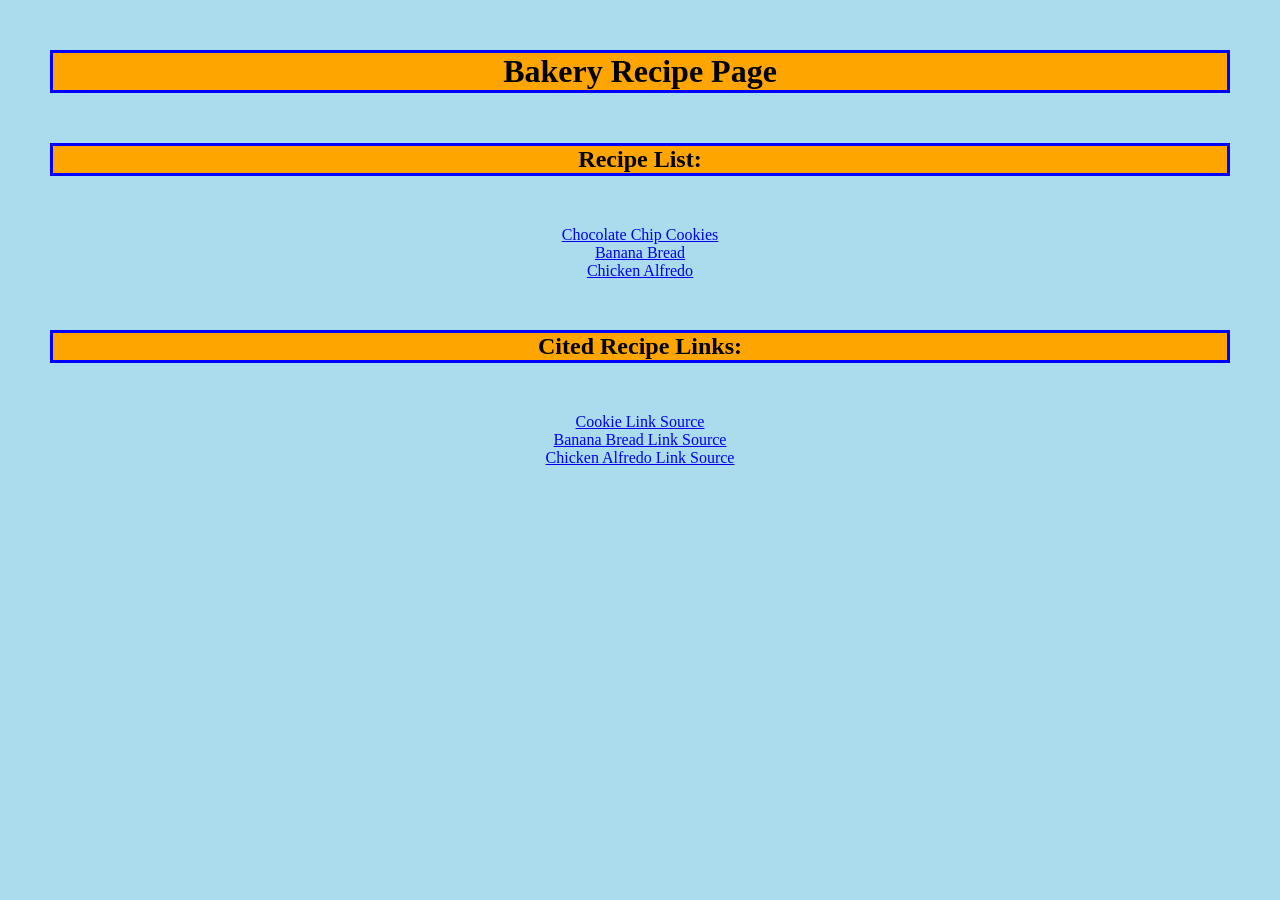
<file: Index.html>
<!DOCTYPE html>
 <html lang="en">
 <!--Continuing with CSS Additions 10/17/25-->   
<!-- Project finished 10/11/2025 Woohoo!-->
<head>
<meta charset="utf-8">
<link rel="stylesheet" href="styles.css">
</head>

 <body>
 

  <h1 class="Headers">Bakery Recipe Page</h1>

 

   <title>Vic's Recipe's for success</title>
   <h2 class="Headers">Recipe List:</h2>
   <p>
    <ul>
     
      <li><a href="Cookies.html">Chocolate Chip Cookies</a></li>
      <li><a href="BananaBread.html">Banana Bread</a></li>
      <li><a href="ChickenAlfredo.html">Chicken Alfredo</a></li></p>
  
    </ul>

    <h2 class="Headers">Cited Recipe Links:</h2>
    <P>
    <ul>
      <li><a href="https://www.allrecipes.com/recipe/10813/best-chocolate-chip-cookies/" target="_blank" rel="noopener noreferrer">Cookie Link Source</a></li>
      <li><a href="https://www.allrecipes.com/recipe/20144/banana-banana-bread" target="_blank" rel="noopener no referrer">Banana Bread Link Source</a></li>
      <li><a href="https://www.allrecipes.com/recipe/11970/easy-chicken-alfredo" target="_blank" rel="noopener no referrer">Chicken Alfredo Link Source</a></li>
    </ul> 
    </P>
 </body>


 </html>
</file>
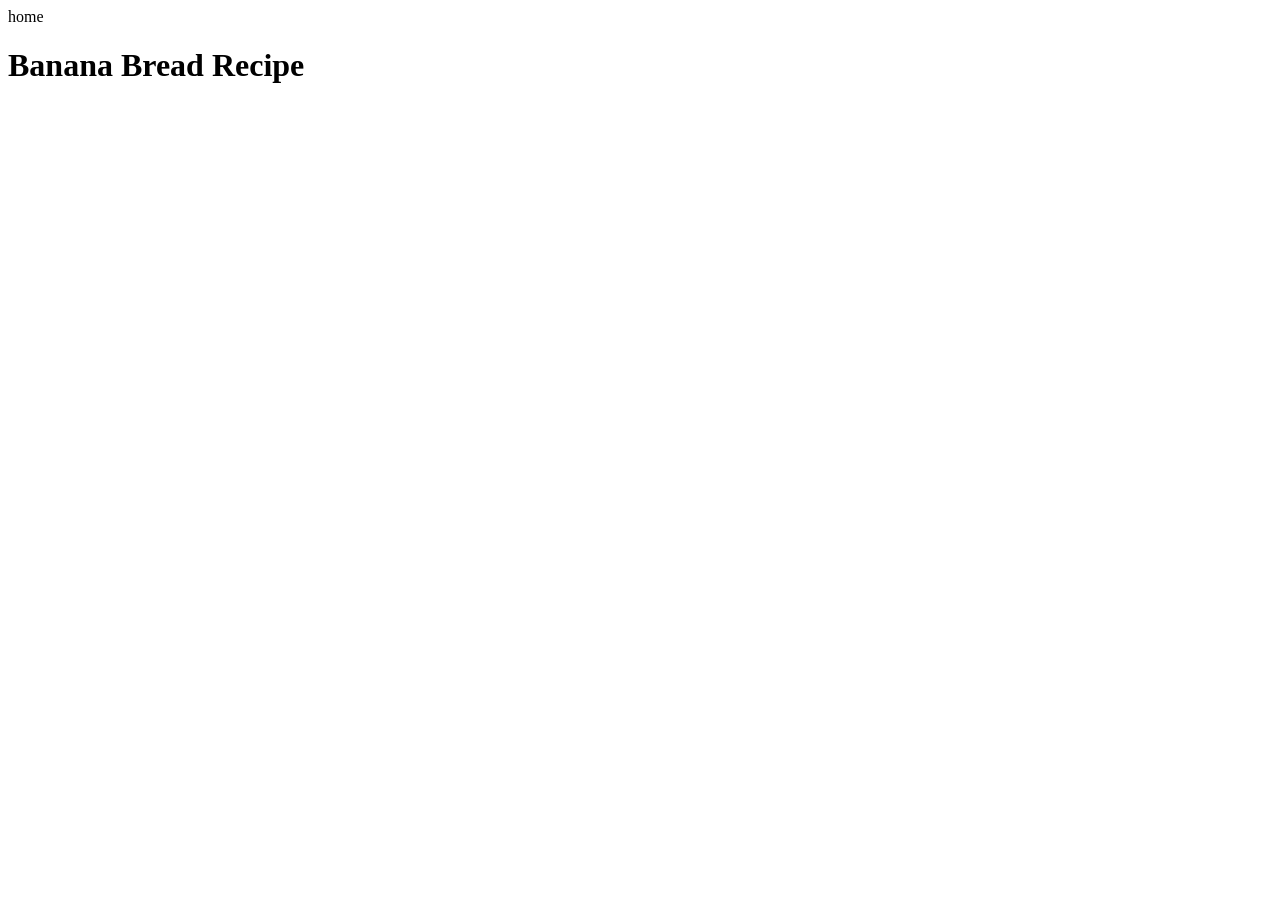
<file: recipes/BananaBread.html>
<!DOCTYPE html>
<html lang="en">
    <head>

      <meta charset="UTF-8">
      <title>Banana Bread Recipe</title>
</head>
<body>
    <a ref="../index.html">home</a> 
  <h1>Banana Bread Recipe</h1>
</body>
</html>
</file>
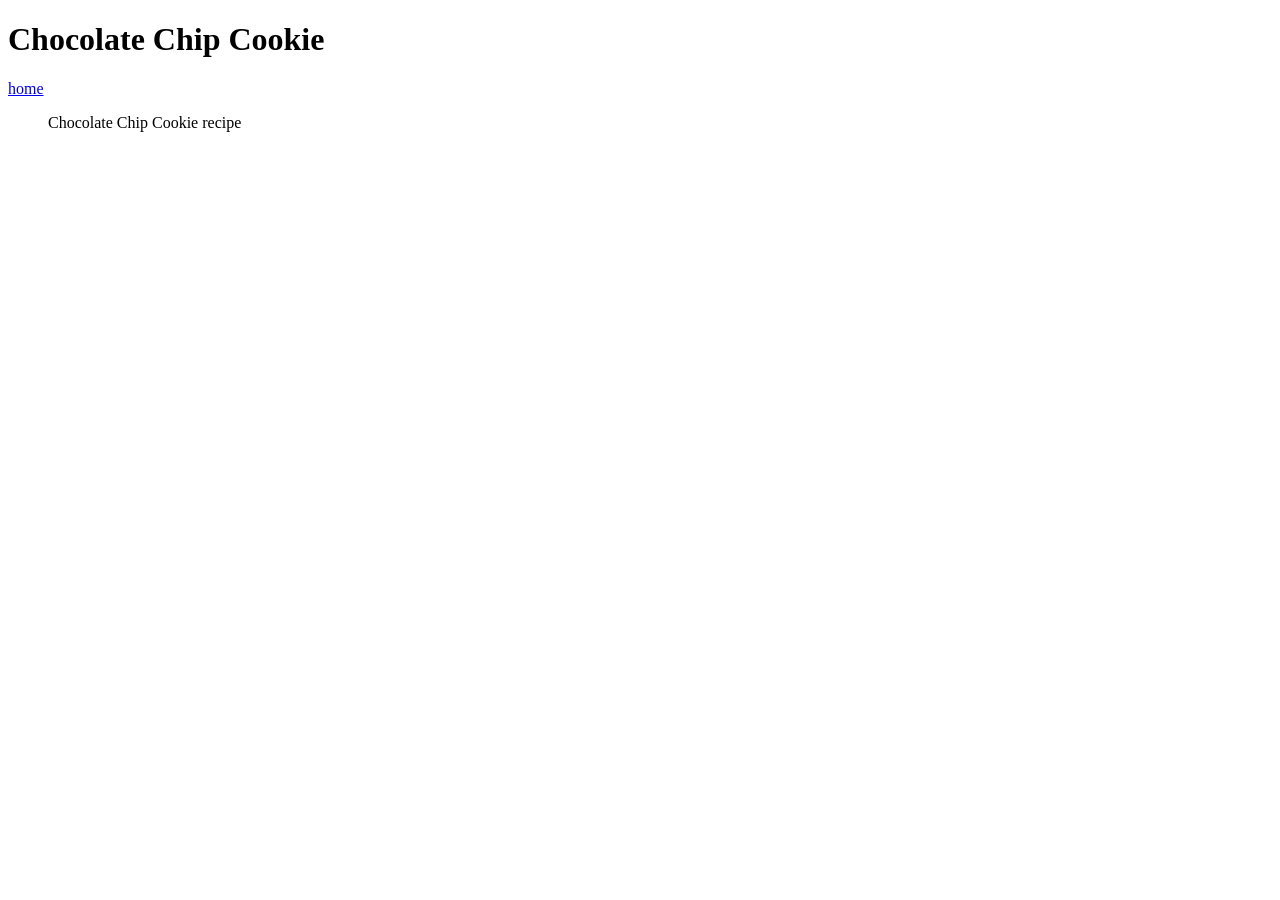
<file: recipes/Cookies.html>
<!DOCTYPE html>
 <html lang="en">
    <meta charset="UTF-8">
    <head></head>

 <h1>Chocolate Chip Cookie</h1>
 
 <body>
    <a href="../index.html">home</a>
    <ol>Chocolate Chip Cookie recipe</ol>
    
 </body>
    
 </html>
</file>
<file: styles.css>
/* styles.css */


* {
    margin: 0;
    padding: 0;
       

}

.Headers {
    text-align: center;
    background-color: orange;
    display: block;
    margin: 50px;
    border: 3px solid;
    border-color: blue;
}

body {
    text-align: center;
    background-color: rgb(170, 220, 238)
 
}
</file>
